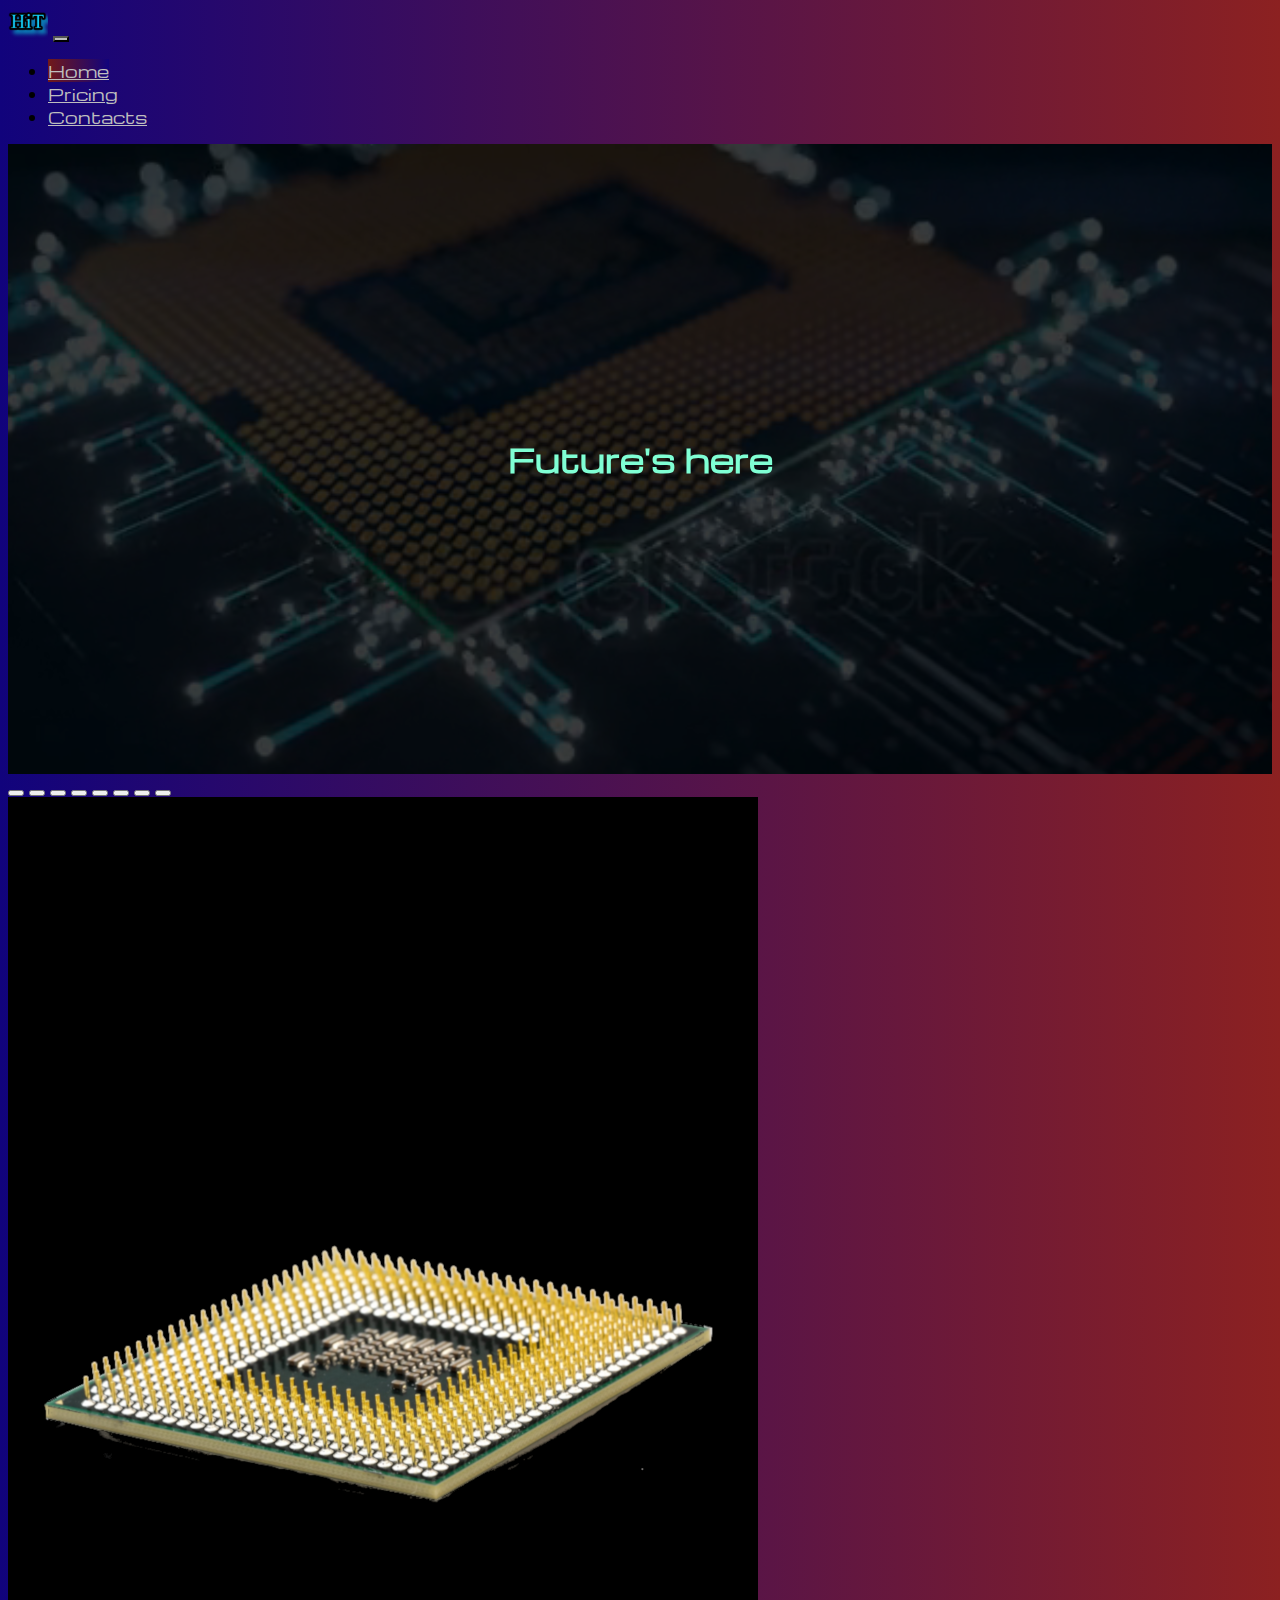
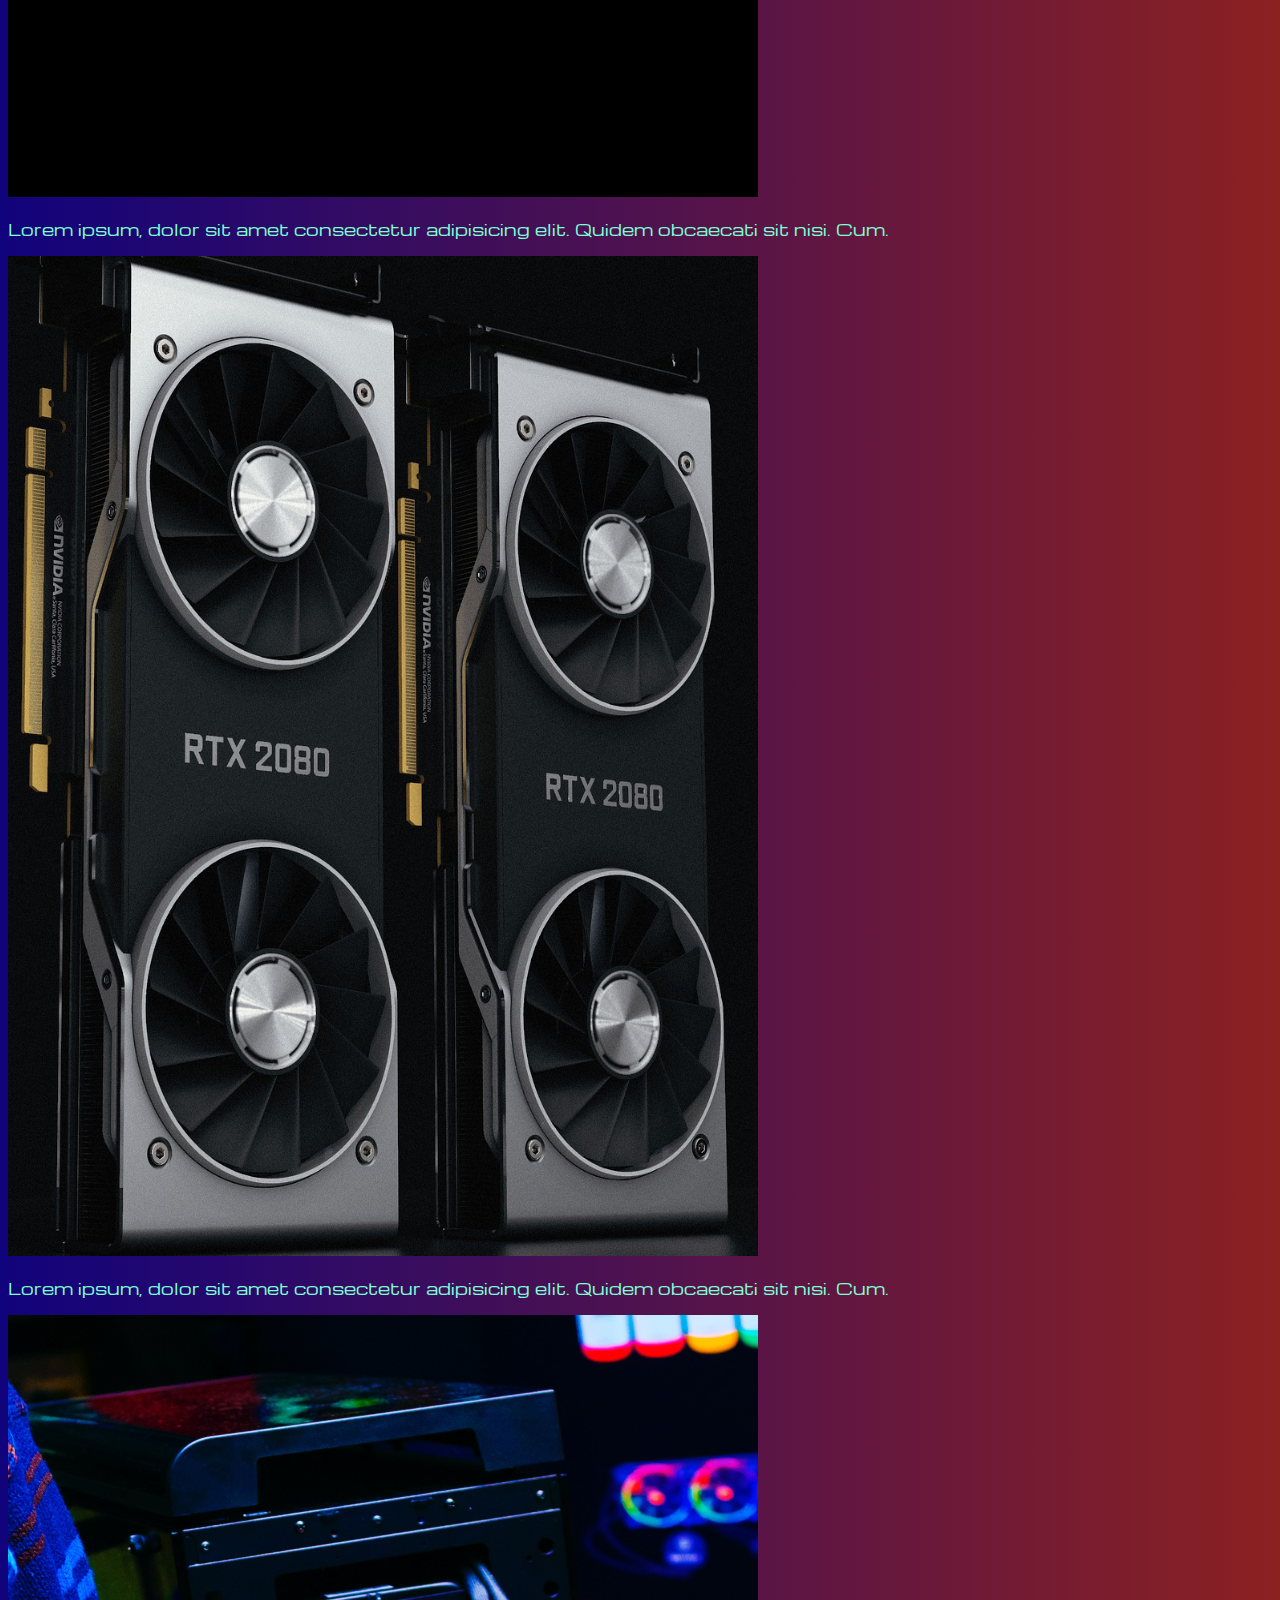
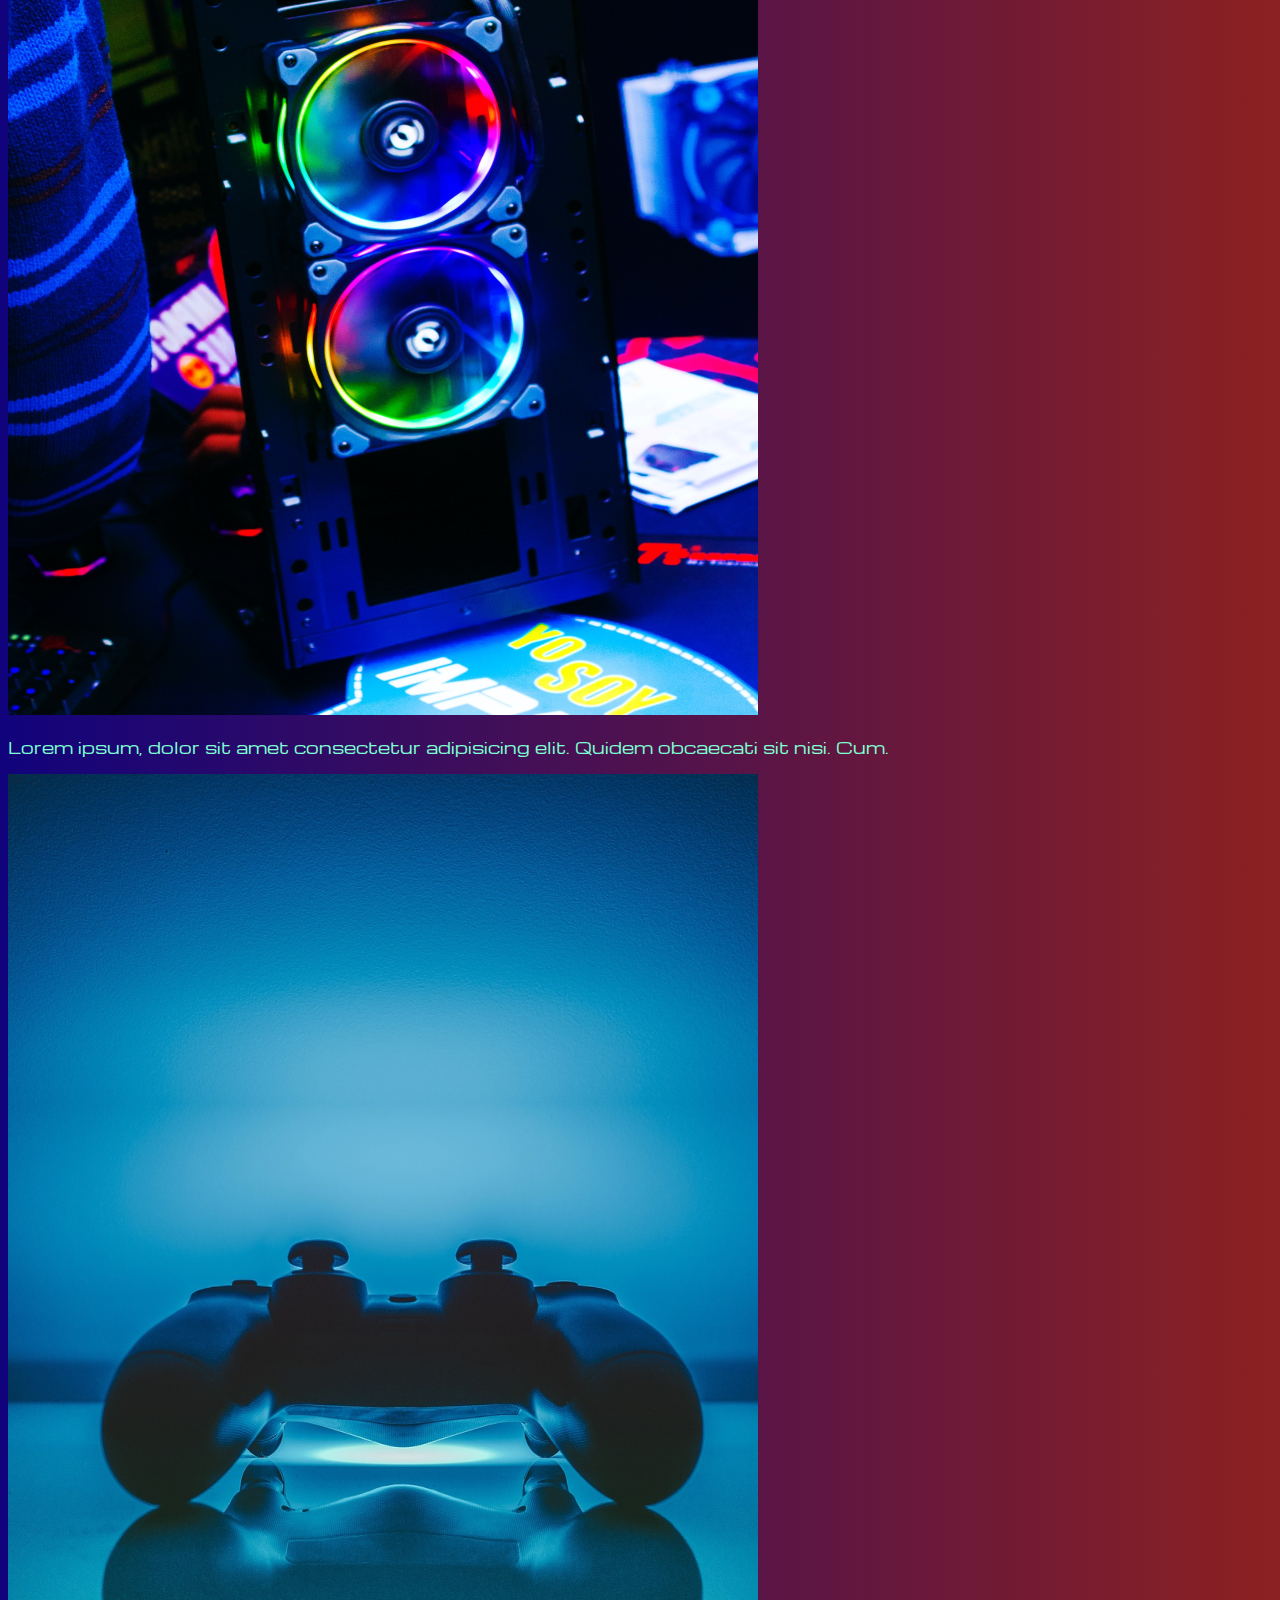
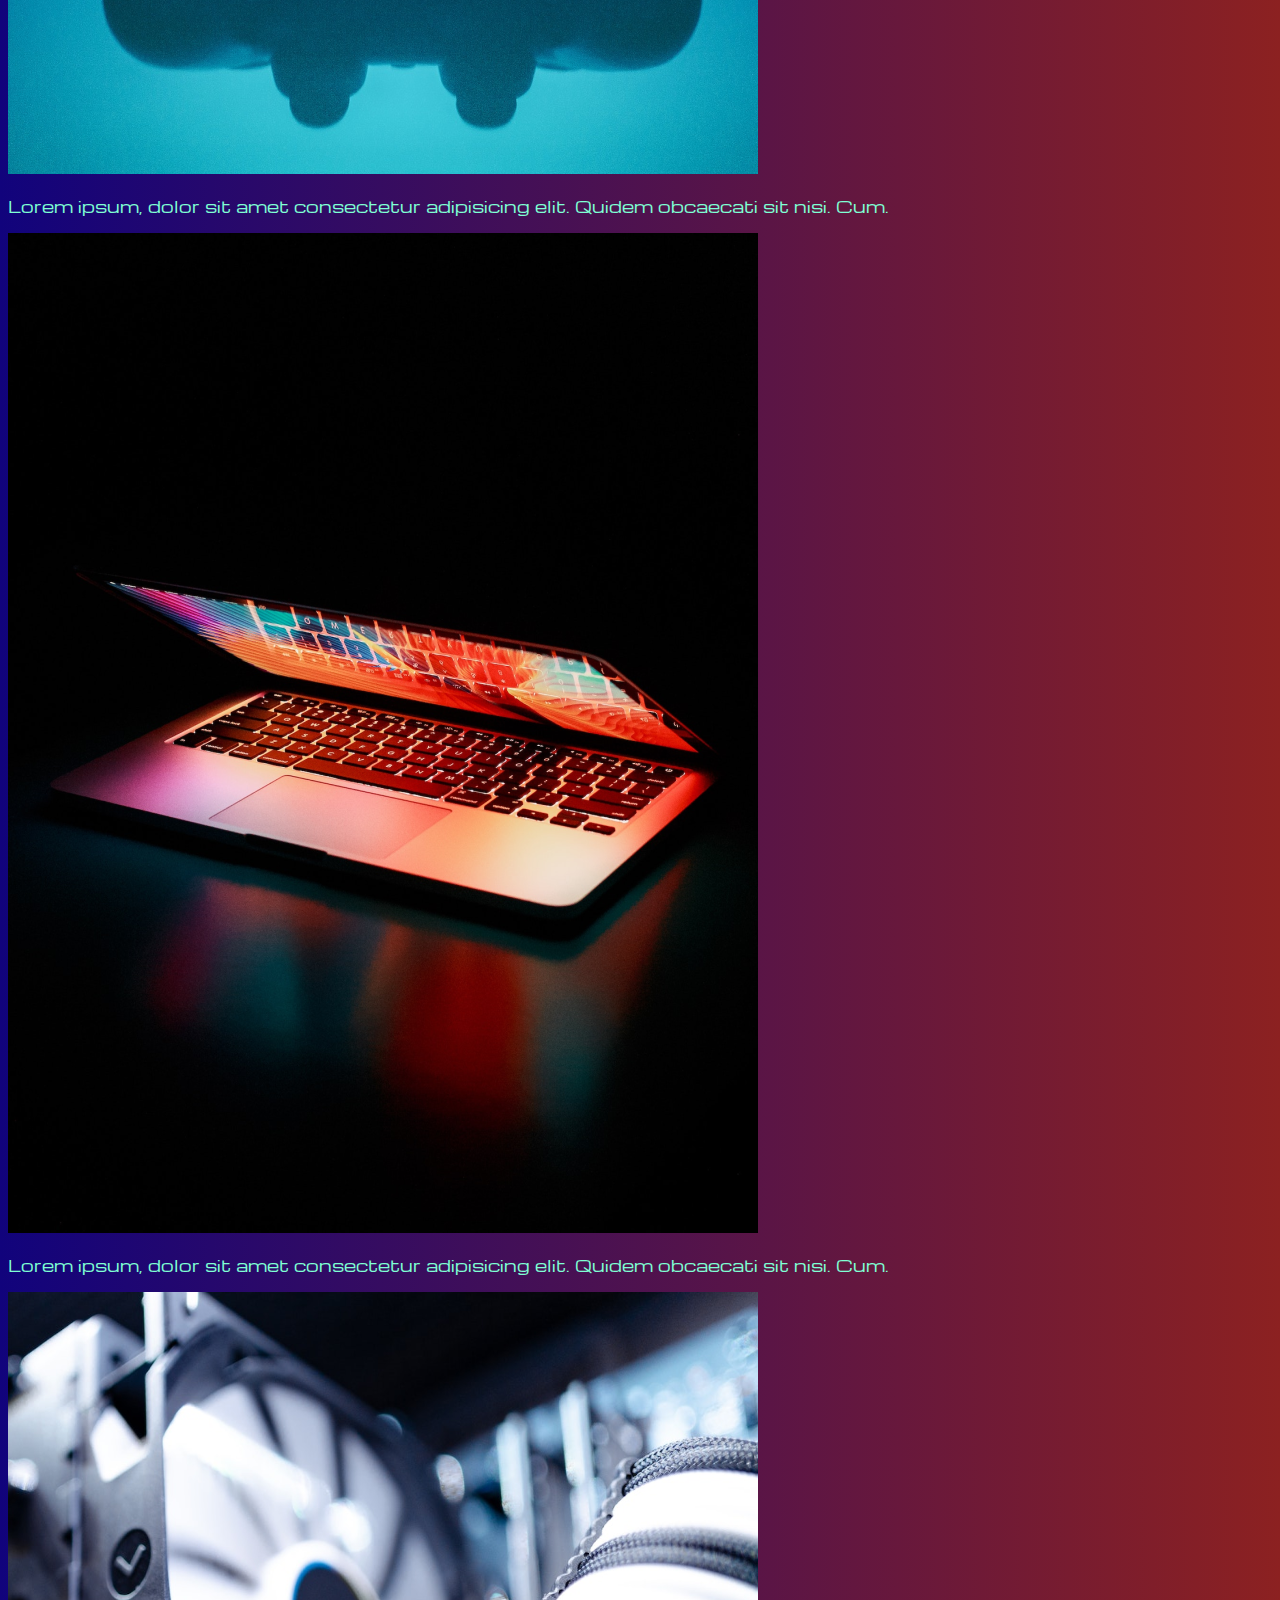
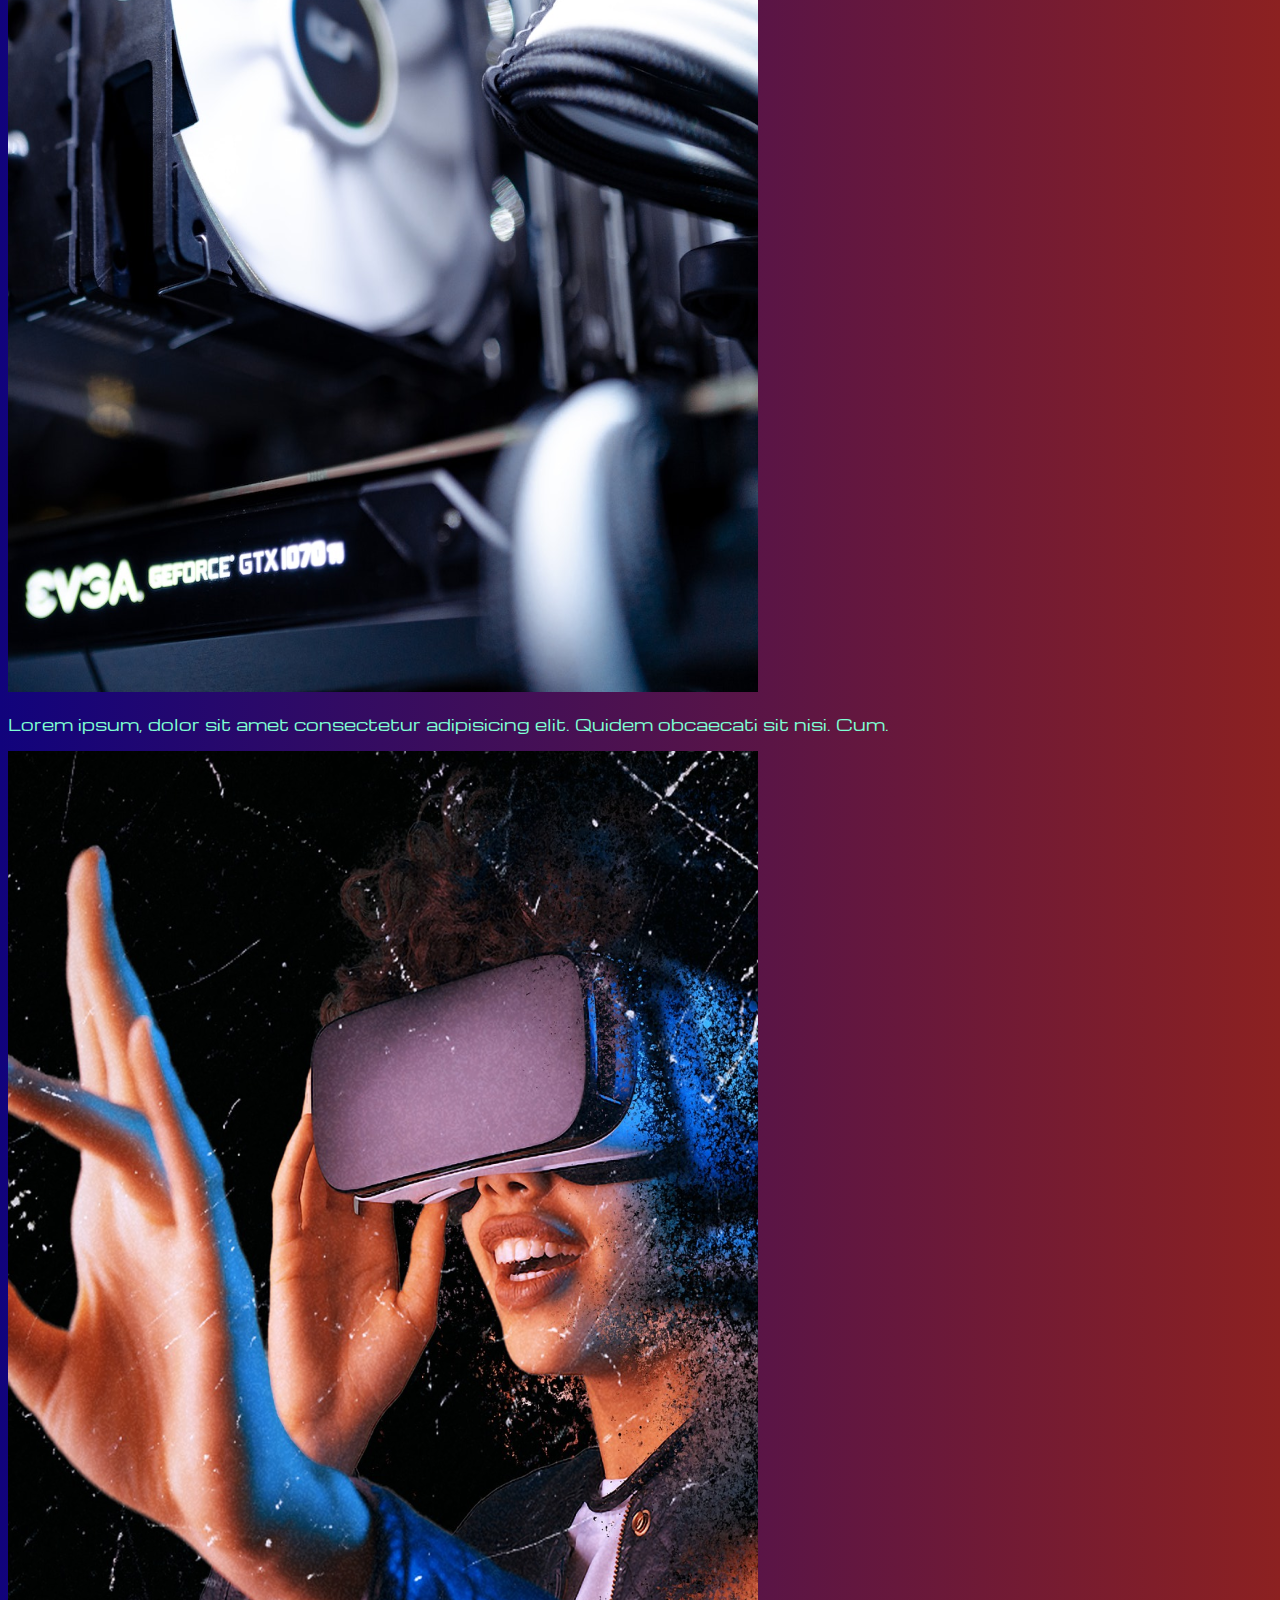
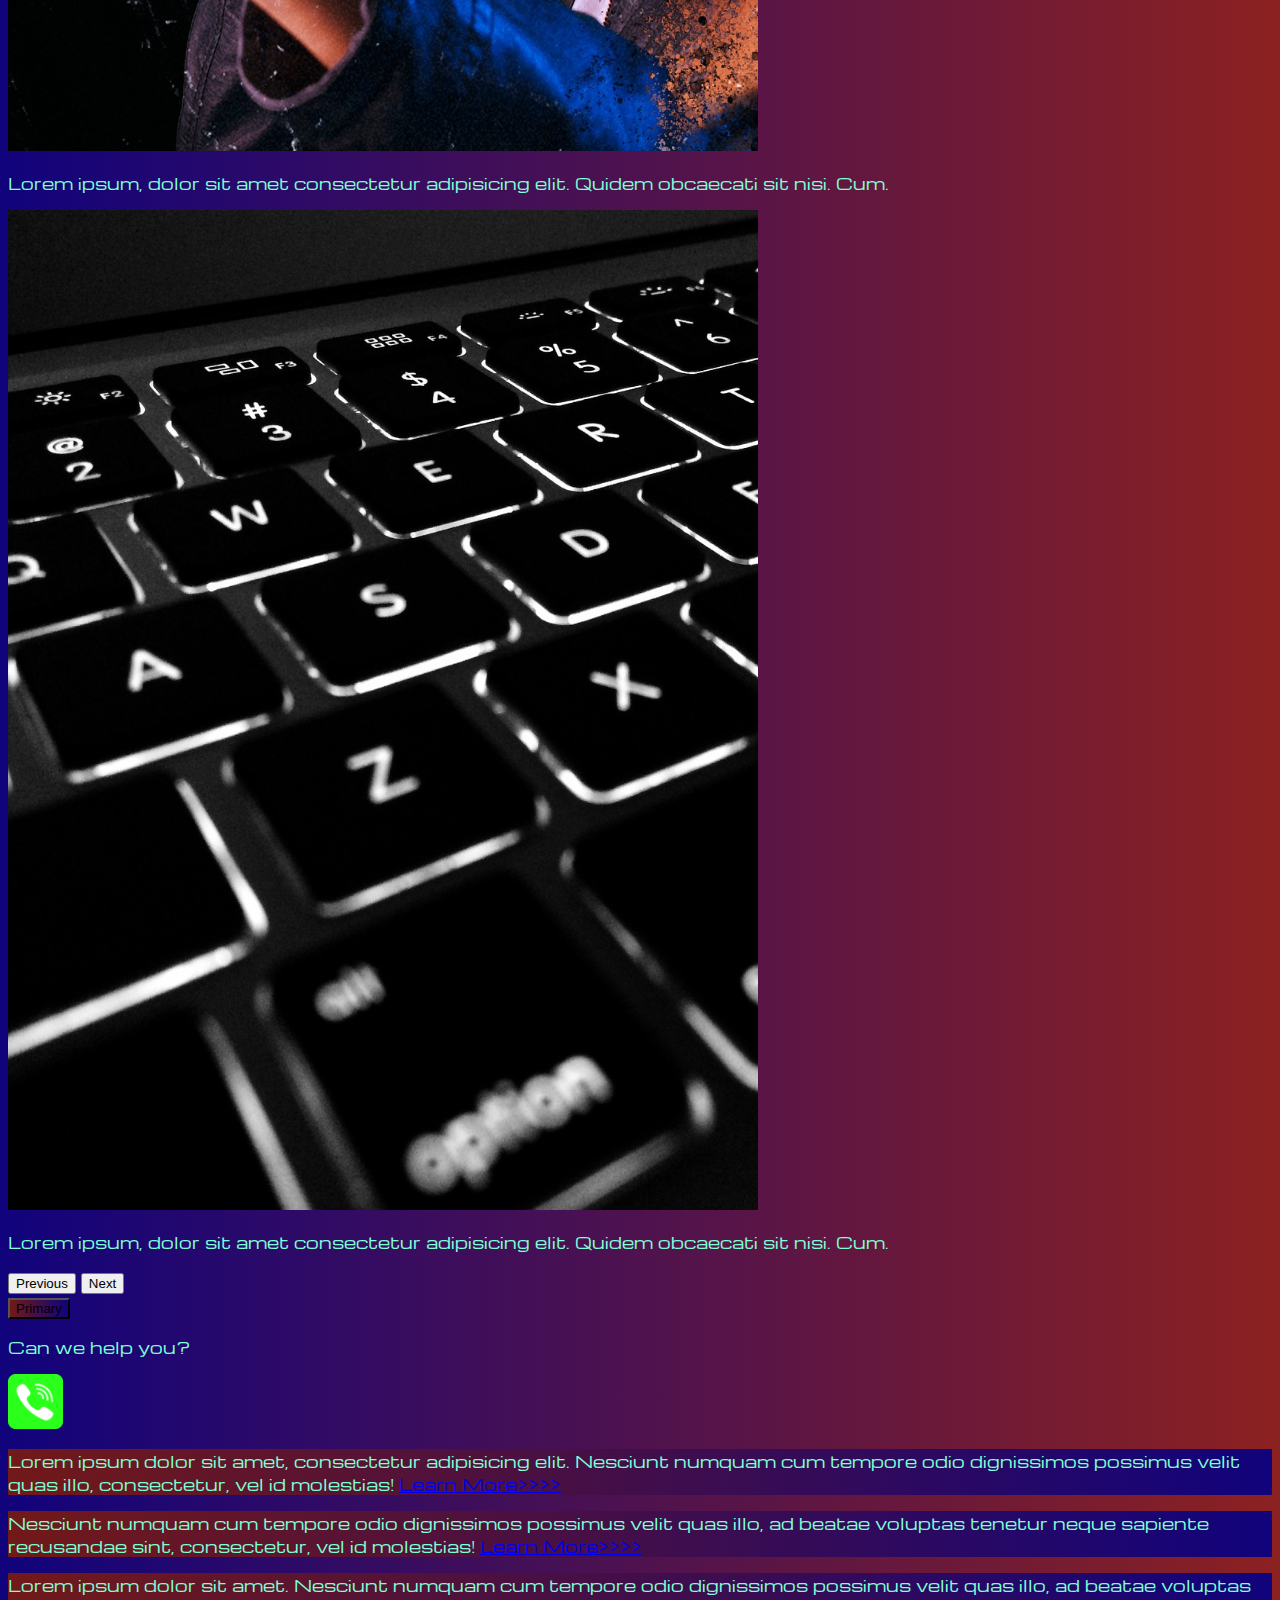
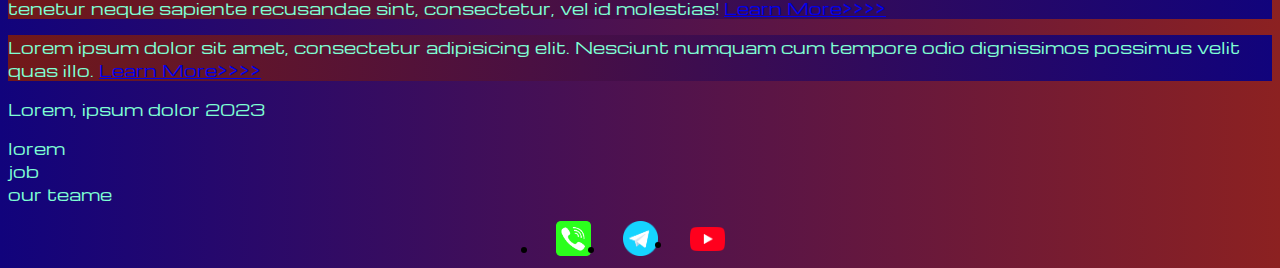
<file: index.html>
<!DOCTYPE html>
<html lang="en">

<head>
    <html charset="UTF-8">
    <meta name="viewport" content="width=device-width, initial-scale=1.0">
    <link href="https://cdn.jsdelivr.net/npm/bootstrap@5.3.2/dist/css/bootstrap.min.css" rel="stylesheet"
        integrity="sha384-T3c6CoIi6uLrA9TneNEoa7RxnatzjcDSCmG1MXxSR1GAsXEV/Dwwykc2MPK8M2HN" crossorigin="anonymous">
    <link rel="stylesheet" href="sours/styles/mycss.css">
    <link rel="stylesheet" href="sours/styles/bgvideo.css">
    <link rel="apple-touch-icon" sizes="180x180" href="sours/files/favicon_io/apple-touch-icon.png">
    <link rel="icon" type="image/png" sizes="32x32" href="sours/files/favicon_io/favicon-32x32.png">
    <link rel="icon" type="image/png" sizes="16x16" href="sours/files/favicon_io/favicon-16x16.png">
    <link rel="manifest" href="sours/files/favicon_io/site.webmanifest">
    <title>Hit</title>
</head>

<body>
    <header>
        <nav class="navbar navbar-expand-lg bg-dark">
            <div class="container-fluid">
                <a class="navbar-brand" href="/"><img src="sours/files/logo.png" alt="Картнка"></a>
                <button class="navbar-toggler" type="button" data-bs-toggle="collapse" data-bs-target="#navbarNav"
                    aria-controls="navbarNav" aria-expanded="false" aria-label="Toggle navigation">
                    <span class="navbar-toggler-icon"></span>
                </button>
                <div class="collapse navbar-collapse" id="navbarNav">
                    <ul class="navbar-nav">
                        <li class="nav-item">
                            <a class="nav-link active" aria-current="page" href="/">Home</a>
                        </li>
                        <li class="nav-item">
                            <a class="nav-link" href="pricing.html">Pricing</a>
                        </li>
                        <li class="nav-item">
                            <a class="nav-link" href="contacts.html">Contacts</a>
                        </li>
                    </ul>
                </div>
            </div>
        </nav>
    </header>
    <section>
        <div class="bgvideo">
            <video  src="sours/files/computer-processor.webm" type="video/mp4" autoplay muted loop></video>
            <div class="effect"> </div>
                <div class="video-text">
                    <h1>Future's here</h1>
                </div>
        </div>


        <div class="container-fluid mt-1">
            <div class="row">
                <div class="col-lg-1">

                </div>
                <div class="col-lg-8 col-md-12">
                    <div class="row pt-4">
                        <div id="carouselExampleIndicators" class="carousel slide" data-bs-ride="true">
                            <div class="carousel-indicators">
                                <button type="button" data-bs-target="#carouselExampleIndicators" data-bs-slide-to="0"
                                    class="active" aria-current="true" aria-label="Slide 1"></button>
                                <button type="button" data-bs-target="#carouselExampleIndicators" data-bs-slide-to="1"
                                    aria-label="Slide 2"></button>
                                <button type="button" data-bs-target="#carouselExampleIndicators" data-bs-slide-to="2"
                                    aria-label="Slide 3"></button>
                                <button type="button" data-bs-target="#carouselExampleIndicators" data-bs-slide-to="3"
                                    aria-label="Slide 4"></button>
                                <button type="button" data-bs-target="#carouselExampleIndicators" data-bs-slide-to="4"
                                    aria-label="Slide 5"></button>
                                <button type="button" data-bs-target="#carouselExampleIndicators" data-bs-slide-to="5"
                                    aria-label="Slide 6"></button>
                                <button type="button" data-bs-target="#carouselExampleIndicators" data-bs-slide-to="6"
                                    aria-label="Slide 7"></button>
                                <button type="button" data-bs-target="#carouselExampleIndicators" data-bs-slide-to="7"
                                    aria-label="Slide 8"></button>
                            </div>
                            <div class="carousel-inner">
                                <div class="carousel-item active">
                                    <div class="d-block w-100">
                                        <div class="row">
                                            <div class="col-lg-6 col-md-6">
                                                <img src="sours/images/cpu.png" class="w-100" alt="...">
                                            </div>
                                            <div class="col-lg-6 col-md-6 slide-text ">
                                                <p>Lorem ipsum, dolor sit amet consectetur adipisicing elit. Quidem
                                                    obcaecati sit nisi. Cum.</p>
                                            </div>
                                        </div>
                                    </div>
                                </div>
                                <div class="carousel-item">
                                    <div class="d-block w-100">
                                        <div class="row">
                                            <div class="col-lg-6 col-md-6">
                                                <img src="sours/images/gpu.png" class="w-100" alt="...">
                                            </div>
                                            <div class="col-lg-6 col-md-6 slide-text">
                                                <p>Lorem ipsum, dolor sit amet consectetur adipisicing elit. Quidem
                                                    obcaecati sit nisi. Cum.</p>
                                            </div>
                                        </div>
                                    </div>
                                </div>
                                <div class="carousel-item">
                                    <div class="row">
                                        <div class="col-lg-6 col-md-6">
                                            <img src="sours/images/gaming pc.png" class="w-100" alt="...">
                                        </div>
                                        <div class="col-lg-6 col-md-6 slide-text">
                                            <div class="d-block w-100">
                                                <p>Lorem ipsum, dolor sit amet consectetur adipisicing elit. Quidem
                                                    obcaecati sit nisi. Cum.</p>
                                            </div>
                                        </div>
                                    </div>
                                    </divclass="col-lg-6>
                                </div>
                                <div class="carousel-item">
                                    <div class="row">
                                        <div class="col-lg-6 col-md-6">
                                            <img src="sours/images/controller.png" class="w-100" alt="...">
                                        </div>
                                        <div class="col-lg-6 col-md-6 slide-text">
                                            <div class="d-block w-100">
                                                <p>Lorem ipsum, dolor sit amet consectetur adipisicing elit. Quidem
                                                    obcaecati sit nisi. Cum.</p>
                                            </div>
                                        </div>
                                    </div>
                                </div>
                                <div class="carousel-item">
                                    <div class="d-block w-100">
                                        <div class="row">
                                            <div class="col-lg-6 col-md-6">
                                                <img src="sours/images/laptop.png" class="w-100" alt="...">
                                            </div>
                                            <div class="col-lg-6 col-md-6 slide-text">
                                                <p>Lorem ipsum, dolor sit amet consectetur adipisicing elit. Quidem
                                                    obcaecati sit nisi. Cum.</p>
                                            </div>
                                        </div>
                                    </div>
                                </div>
                                <div class="carousel-item">
                                    <div class="d-block w-100">
                                        <div class="row">
                                            <div class="col-lg-6 col-md-6">
                                                <img src="sours/images/other.png" class="w-100" alt="...">
                                            </div>
                                            <div class="col-lg-6 col-md-6 slide-text">
                                                <p>Lorem ipsum, dolor sit amet consectetur adipisicing elit. Quidem
                                                    obcaecati sit nisi. Cum.</p>
                                            </div>
                                        </div>
                                    </div>
                                </div>
                                <div class="carousel-item">
                                    <div class="d-block w-100">
                                        <div class="row">
                                            <div class="col-lg-6 col-md-6">
                                                <img src="sours/images/vr.png" class="w-100" alt="...">
                                            </div>
                                            <div class="col-lg-6 col-md-6 slide-text">
                                                <p>Lorem ipsum, dolor sit amet consectetur adipisicing elit. Quidem
                                                    obcaecati sit nisi. Cum.</p>
                                            </div>
                                        </div>
                                    </div>
                                </div>
                                <div class="carousel-item">
                                    <div class="d-block w-100">
                                        <div class="row">
                                            <div class="col-lg-6 col-md-6">
                                                <img src="sours/images/acc.png" class="w-100" alt="...">
                                            </div>
                                            <div class="col-lg-6 col-md-6 slide-text">
                                                <p>Lorem ipsum, dolor sit amet consectetur adipisicing elit. Quidem
                                                    obcaecati sit nisi. Cum.</p>
                                            </div>
                                        </div>
                                    </div>
                                </div>

                                <button class="carousel-control-prev" type="button"
                                    data-bs-target="#carouselExampleIndicators" data-bs-slide="prev">
                                    <span class="carousel-control-prev-icon" aria-hidden="true"></span>
                                    <span class="visually-hidden">Previous</span>
                                </button>
                                <button class="carousel-control-next" type="button"
                                    data-bs-target="#carouselExampleIndicators" data-bs-slide="next">
                                    <span class="carousel-control-next-icon" aria-hidden="true"></span>
                                    <span class="visually-hidden">Next</span>
                                </button>
                            </div>
                        </div>

                        <div class="col-lg-12 col-md-12 text-center mt-5">
                            <button type="button" class="btn btn-outline-primary btn-lg my-4">Primary</button>
                        </div>
                        <div class="col-lg-12 col-md-12 text-center mt-4">
                            <p>Can we help you?</p>
                        </div>
                        <div class="col-lg-12 col-md-12 text-center">
                            <img class="call-anim" style="width: 55px;" src="sours/images/phone.png" alt="...">
                        </div>
                    </div>
                </div>
                <div class="col-lg-3 col-md-12">
                    <div class="row px-2">
                        <div class="col-lg-12 sidebar my-4">
                            <p>Lorem ipsum dolor sit amet, consectetur adipisicing elit. Nesciunt numquam cum
                                tempore
                                odio dignissimos
                                possimus velit quas illo, consectetur, vel id
                                molestias! <a href="#">Learn More>>>></a> </p>
                        </div>
                        <div class="col-lg-12 sidebar my-4">
                            <p>Nesciunt numquam cum tempore odio dignissimos
                                possimus velit quas illo, ad beatae voluptas tenetur neque sapiente recusandae sint,
                                consectetur, vel id
                                molestias! <a href="#">Learn More>>>></a> </p>
                        </div>
                        <div class="col-lg-12 sidebar my-4">
                            <p>Lorem ipsum dolor sit amet. Nesciunt numquam cum tempore odio dignissimos
                                possimus velit quas illo, ad beatae voluptas tenetur neque sapiente recusandae sint,
                                consectetur, vel id
                                molestias! <a href="#">Learn More>>>></a> </p>
                        </div>
                        <div class="col-lg-12 sidebar my-4">
                            <p>Lorem ipsum dolor sit amet, consectetur adipisicing elit. Nesciunt numquam cum
                                tempore
                                odio dignissimos
                                possimus velit quas illo. <a href="#">Learn More>>>></a></p>
                        </div>
                    </div>
                </div>
            </div>
        </div>
    </section>

    <footer class="bg-dark mt-4">
        <div class="container-fluid">
            <div class="row">
                <div class="col-lg-4 col-md-12 footer-text text-center">
                    <p>Lorem, ipsum dolor 2023</p>
                </div>
                <div class="col-lg-4 col-md-12 footer-text text-center">
                    <p>lorem <br> job <br> our teame</p>
                </div>
                <footer class="col-lg-4 col-md-12 media-links">
                    <li class="footer-item">
                        <a href="https://www.whatsapp.com/?lang=ru_RU" target="_blank">
                            <img style="width: 35px; margin-inline: 1em;" src="sours/images/phone.png" alt="...">
                        </a>
                    </li>
                    <li class="footer-item">
                        <a href="https://web.telegram.org/" target="_blank">
                            <img style="width: 35px; margin-inline: 1em;" src="sours/images/tg.png" alt="...">
                        </a>
                    </li>
                    <li class="footer-item">
                        <a href="https://youtube.com/" target="_blank">
                            <img style="width: 35px; margin-inline: 1em;" src="sours/images/yt.png" alt="...">
                        </a>
                    </li>

            </div>
        </div>
        </div>
    </footer>




    <script src="https://cdn.jsdelivr.net/npm/bootstrap@5.3.2/dist/js/bootstrap.bundle.min.js"
        integrity="sha384-C6RzsynM9kWDrMNeT87bh95OGNyZPhcTNXj1NW7RuBCsyN/o0jlpcV8Qyq46cDfL"
        crossorigin="anonymous"></script>
    </div>

    </div>
</file>
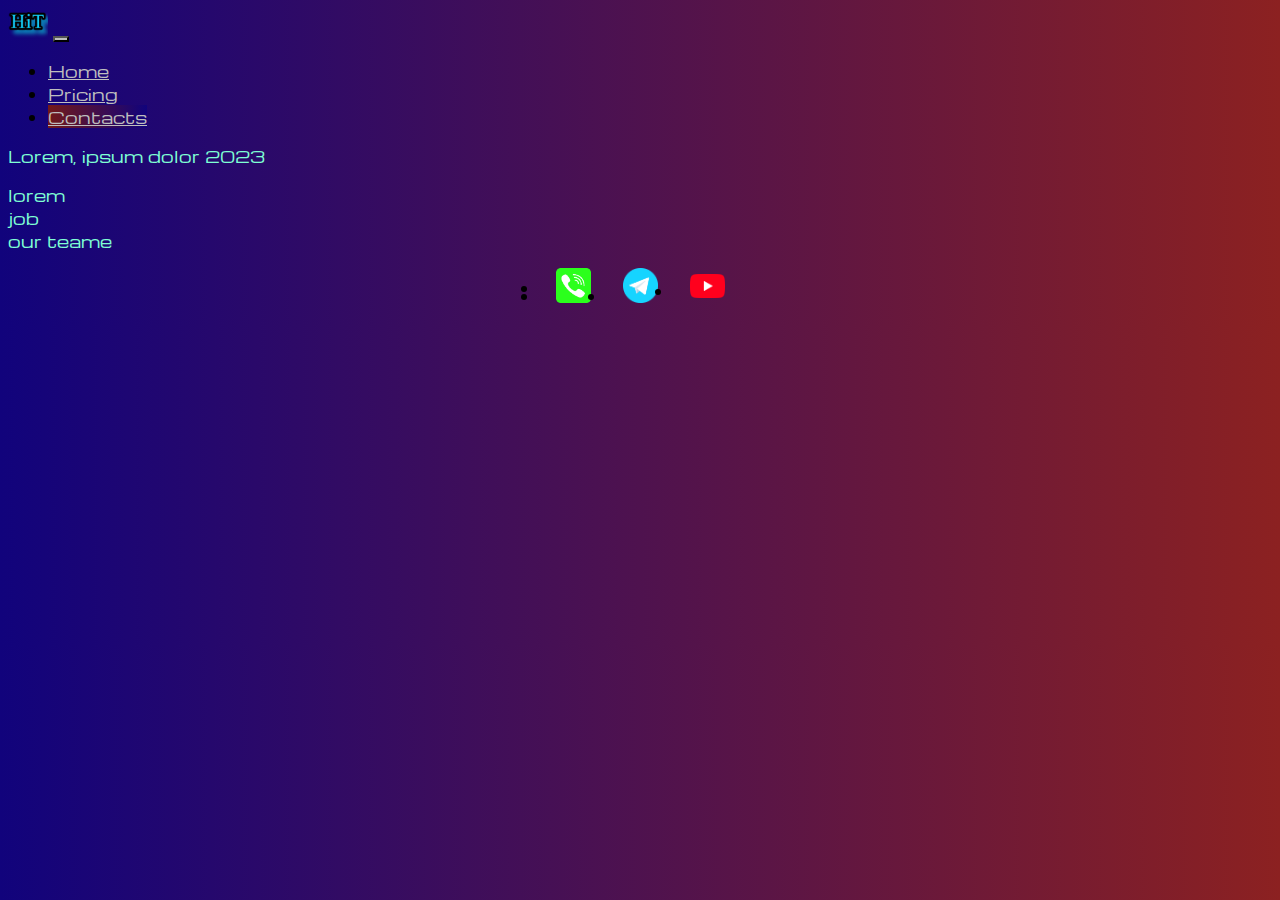
<file: contacts.html>
<!DOCTYPE html>
<html lang="en">

<head>
  <html charset="UTF-8">
  <meta name="viewport" content="width=device-width, initial-scale=1.0">
  <link href="https://cdn.jsdelivr.net/npm/bootstrap@5.3.2/dist/css/bootstrap.min.css" rel="stylesheet"
    integrity="sha384-T3c6CoIi6uLrA9TneNEoa7RxnatzjcDSCmG1MXxSR1GAsXEV/Dwwykc2MPK8M2HN" crossorigin="anonymous">
  <link rel="stylesheet" href="sours/styles/mycss.css">
  <link rel="apple-touch-icon" sizes="180x180" href="sours/files/favicon_io/apple-touch-icon.png">
  <link rel="icon" type="image/png" sizes="32x32" href="sours/files/favicon_io/favicon-32x32.png">
  <link rel="icon" type="image/png" sizes="16x16" href="sours/files/favicon_io/favicon-16x16.png">
  <link rel="manifest" href="sours/files/favicon_io/site.webmanifest">
  <title>Hit</title>
</head>

<body>
  <header>
    <nav class="navbar navbar-expand-lg bg-dark">
      <div class="container-fluid">
        <a class="navbar-brand" href="/"><img src="sours/files/logo.png" alt="Картнка"></a>
        </a>
        <button class="navbar-toggler" type="button" data-bs-toggle="collapse" data-bs-target="#navbarNav"
          aria-controls="navbarNav" aria-expanded="false" aria-label="Toggle navigation">
          <span class="navbar-toggler-icon"></span>
        </button>
        <div class="collapse navbar-collapse" id="navbarNav">
          <ul class="navbar-nav">
            <li class="nav-item">
              <a class="nav-link" href="/">Home</a>
            </li>
            <li class="nav-item">
              <a class="nav-link" href="pricing.html">Pricing</a>
            </li>
            <li class="nav-item">
              <a class="nav-link active" href="contacts.html">Contacts</a>
            </li>
          </ul>
        </div>
      </div>
    </nav>
  </header>

  <section>
    <div class="container-fluid mt-4">
      <div class="row">
        <div class="col-lg-1">

        </div>
        <div class="col-lg-8 col-md-12 mb-4">

        </div>
        <div class="col-lg-3 col-md-12">

        </div>
      </div>
    </div>
  </section>

  <footer class="bg-dark mt-4">
    <div class="container-fluid">
      <div class="row">
        <div class="col-lg-4 col-md-12 footer-text text-center">
          <p>Lorem, ipsum dolor 2023</p>
        </div>
        <div class="col-lg-4 col-md-12 footer-text text-center">
          <p>lorem <br> job <br> our teame</p>
        </div>
        <footer class="col-lg-4 col-md-12 media-links">
          <li class="footer-item">
            <li href="https://www.whatsapp.com/?lang=ru_RU" target="_blank">
              <img style="width: 35px; margin-inline: 1em;" src="sours/images/phone.png" alt="...">
            </a>
          </li>
          <li class="footer-item">
            <a href="https://web.telegram.org/" target="_blank">
              <img style="width: 35px; margin-inline: 1em;" src="sours/images/tg.png" alt="...">
            </a>
          </a>
          <li class="footer-item">
            <a href="https://youtube.com/" target="_blank">
              <img style="width: 35px; margin-inline: 1em;" src="sours/images/yt.png" alt="...">
            </img>
          </a>

        </div>
      </div>
    </div>
  </footer>









  <script src="https://cdn.jsdelivr.net/npm/bootstrap@5.3.2/dist/js/bootstrap.bundle.min.js"
    integrity="sha384-C6RzsynM9kWDrMNeT87bh95OGNyZPhcTNXj1NW7RuBCsyN/o0jlpcV8Qyq46cDfL"
    crossorigin="anonymous"></script>
</p>

</div>
</file>
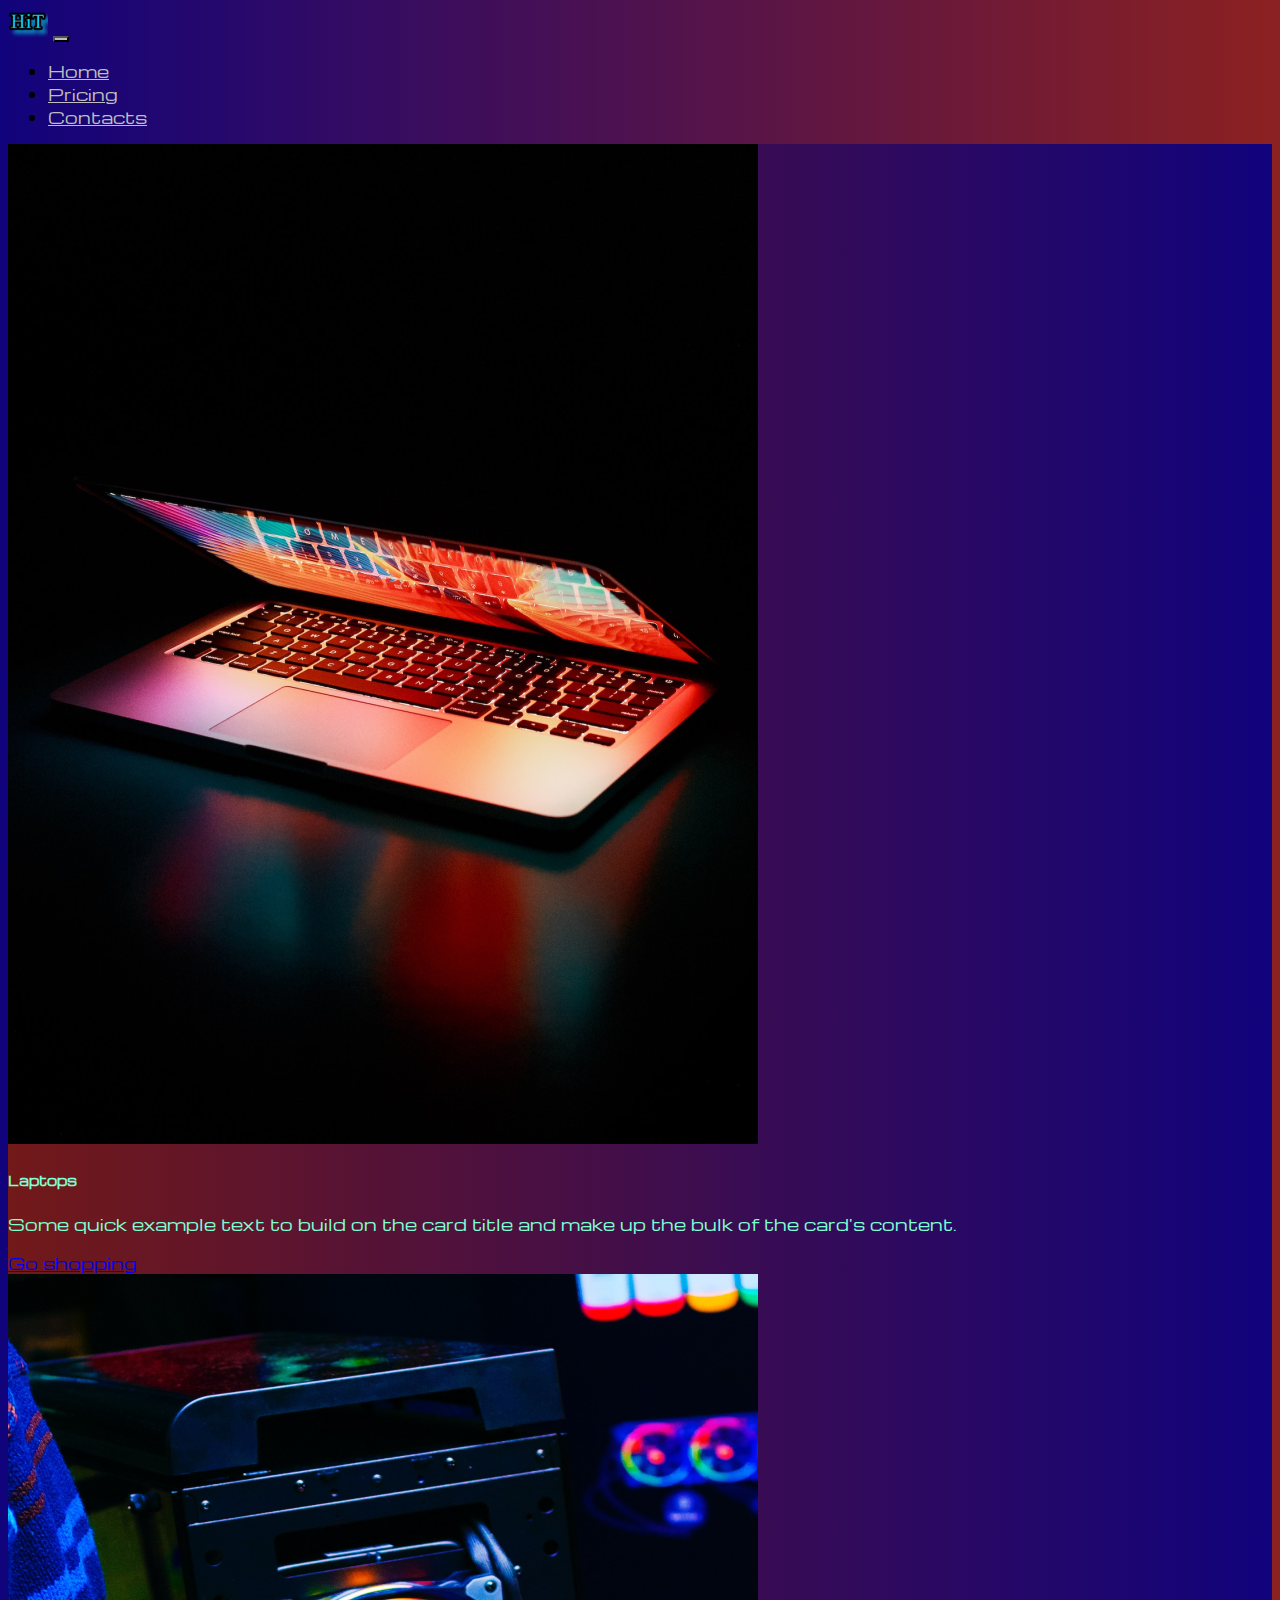
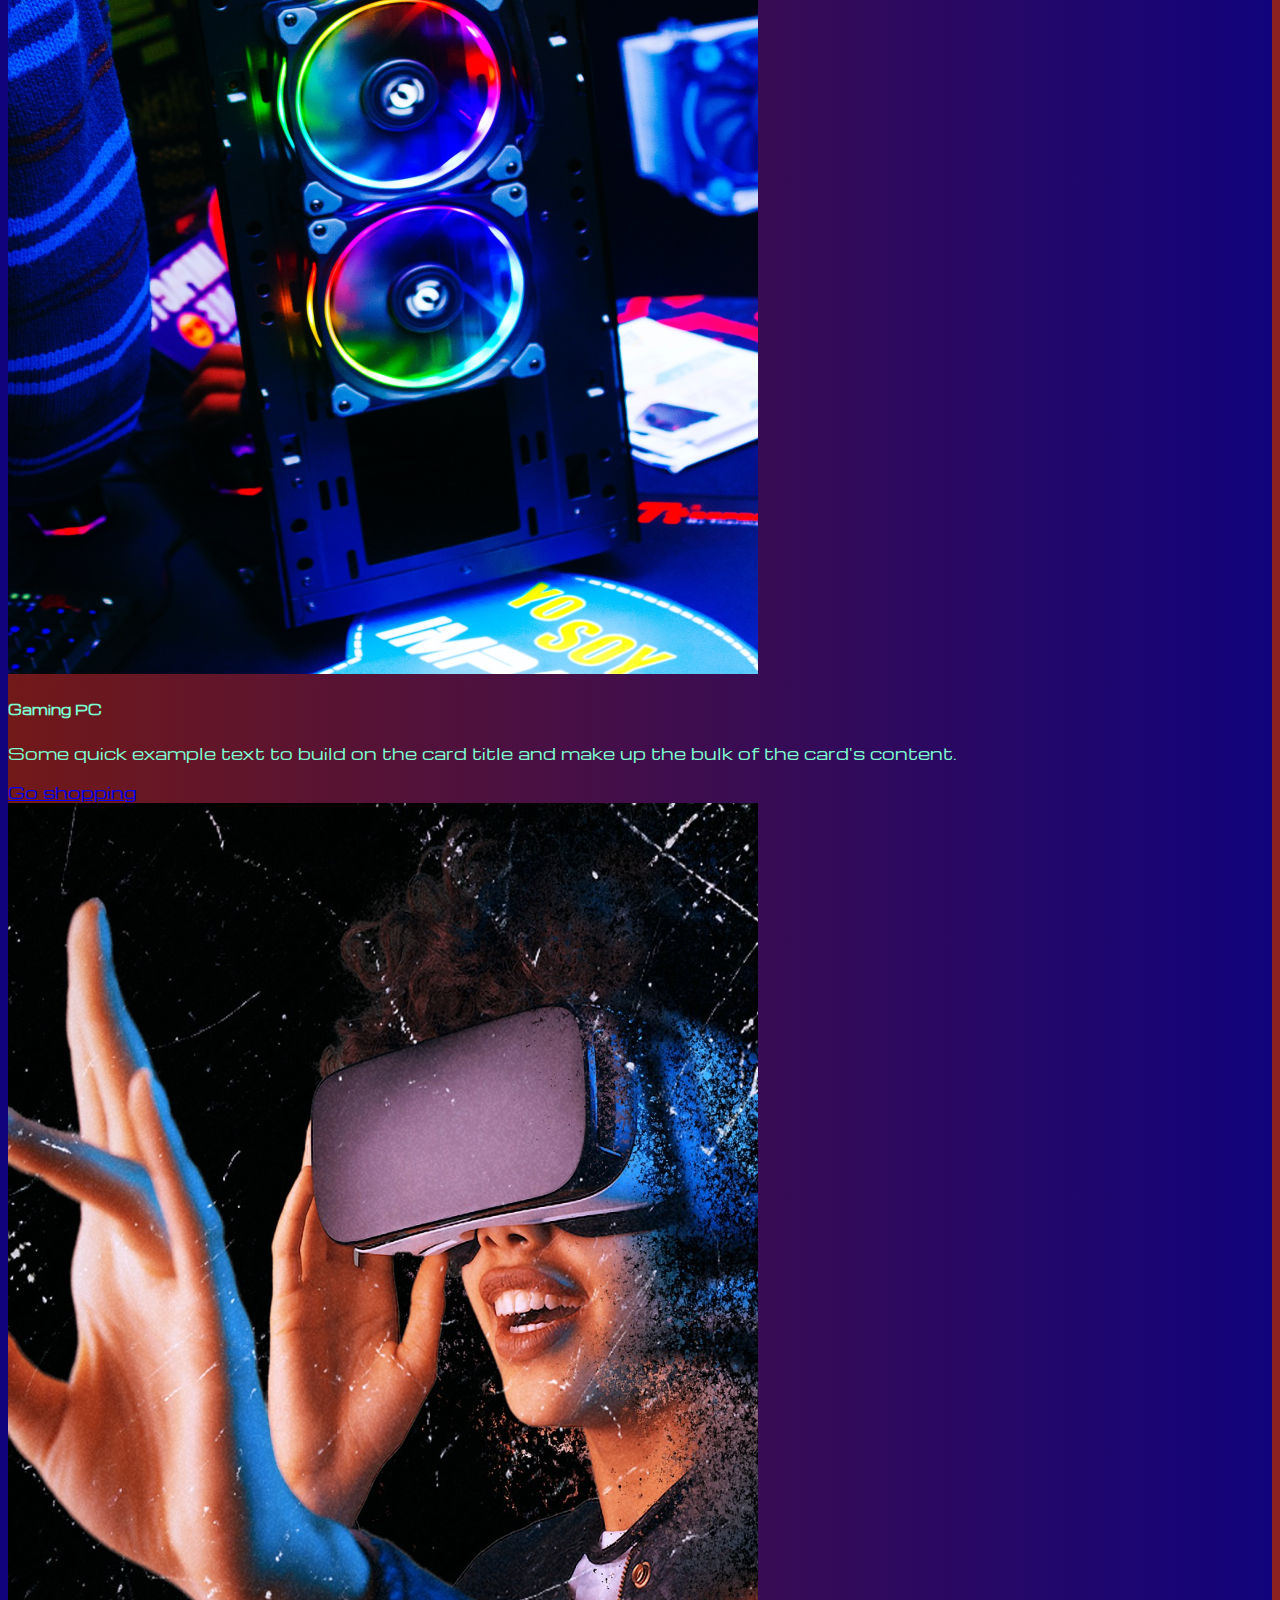
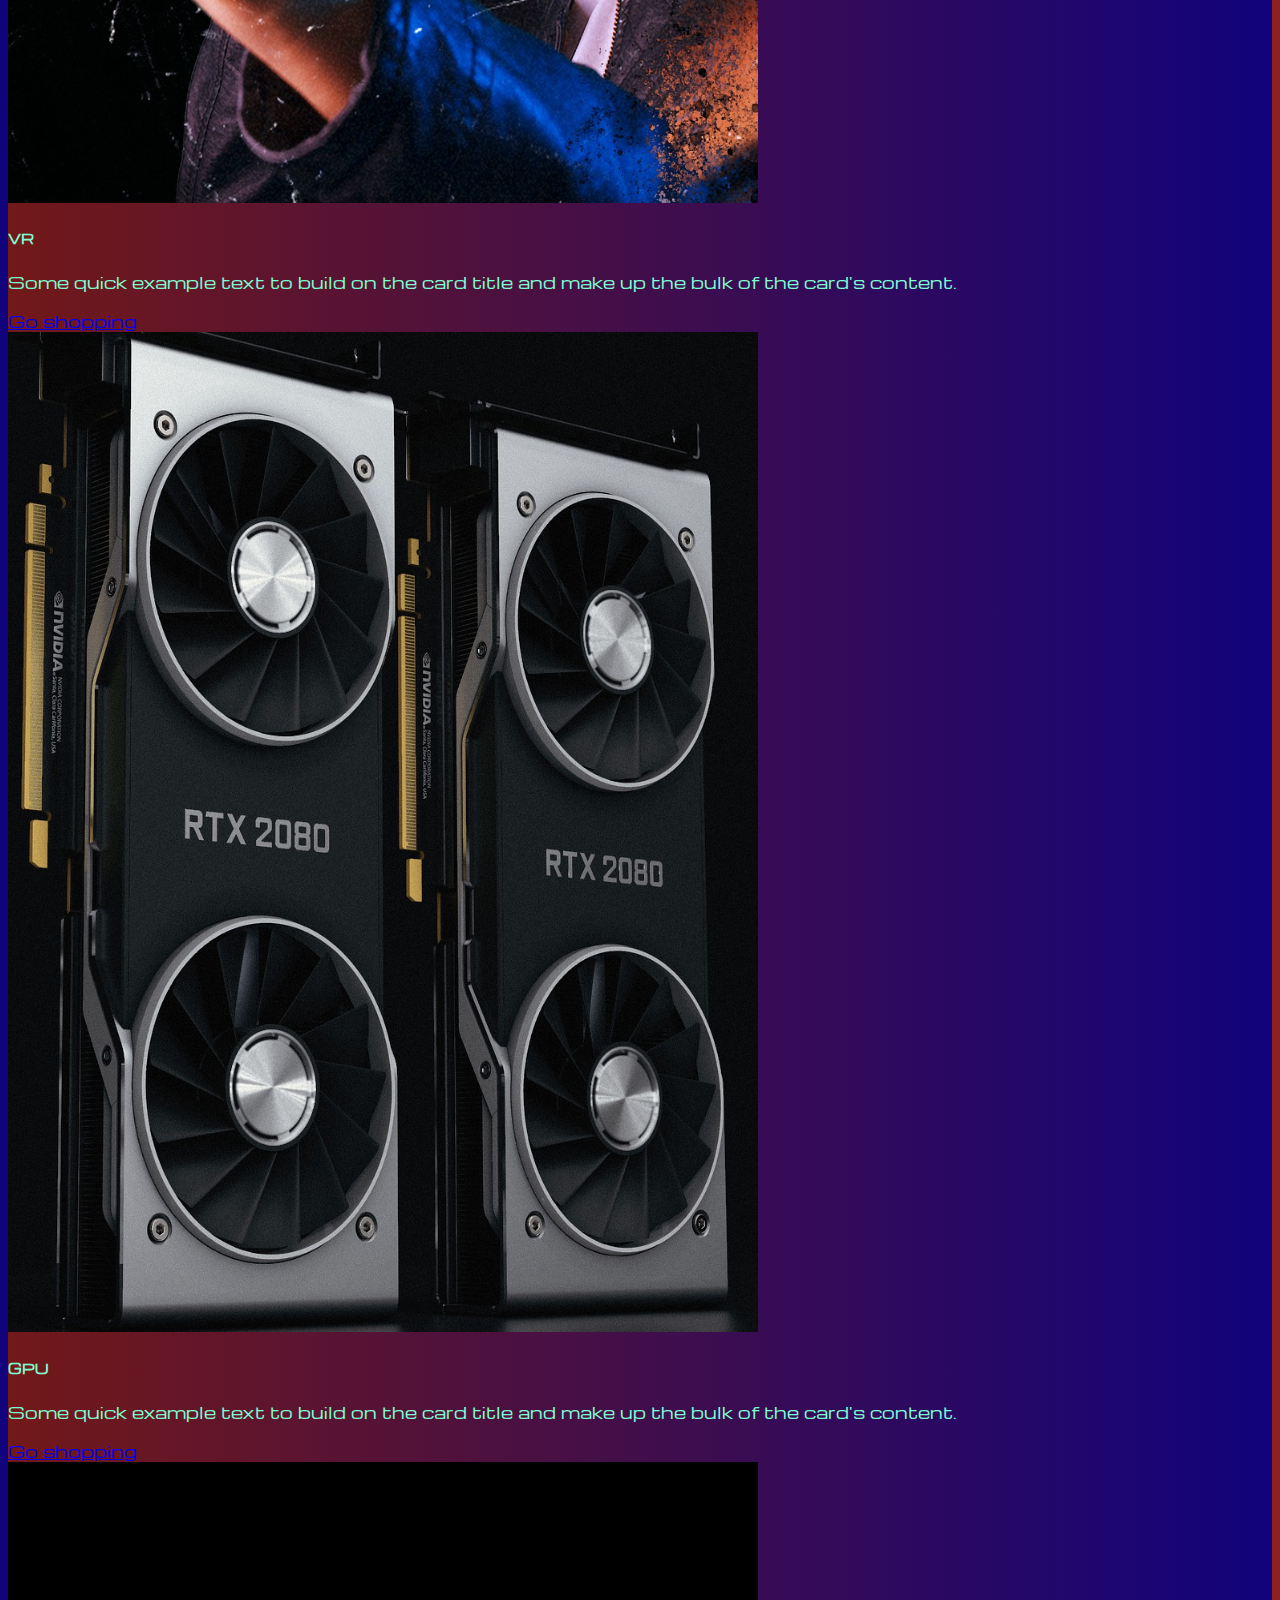
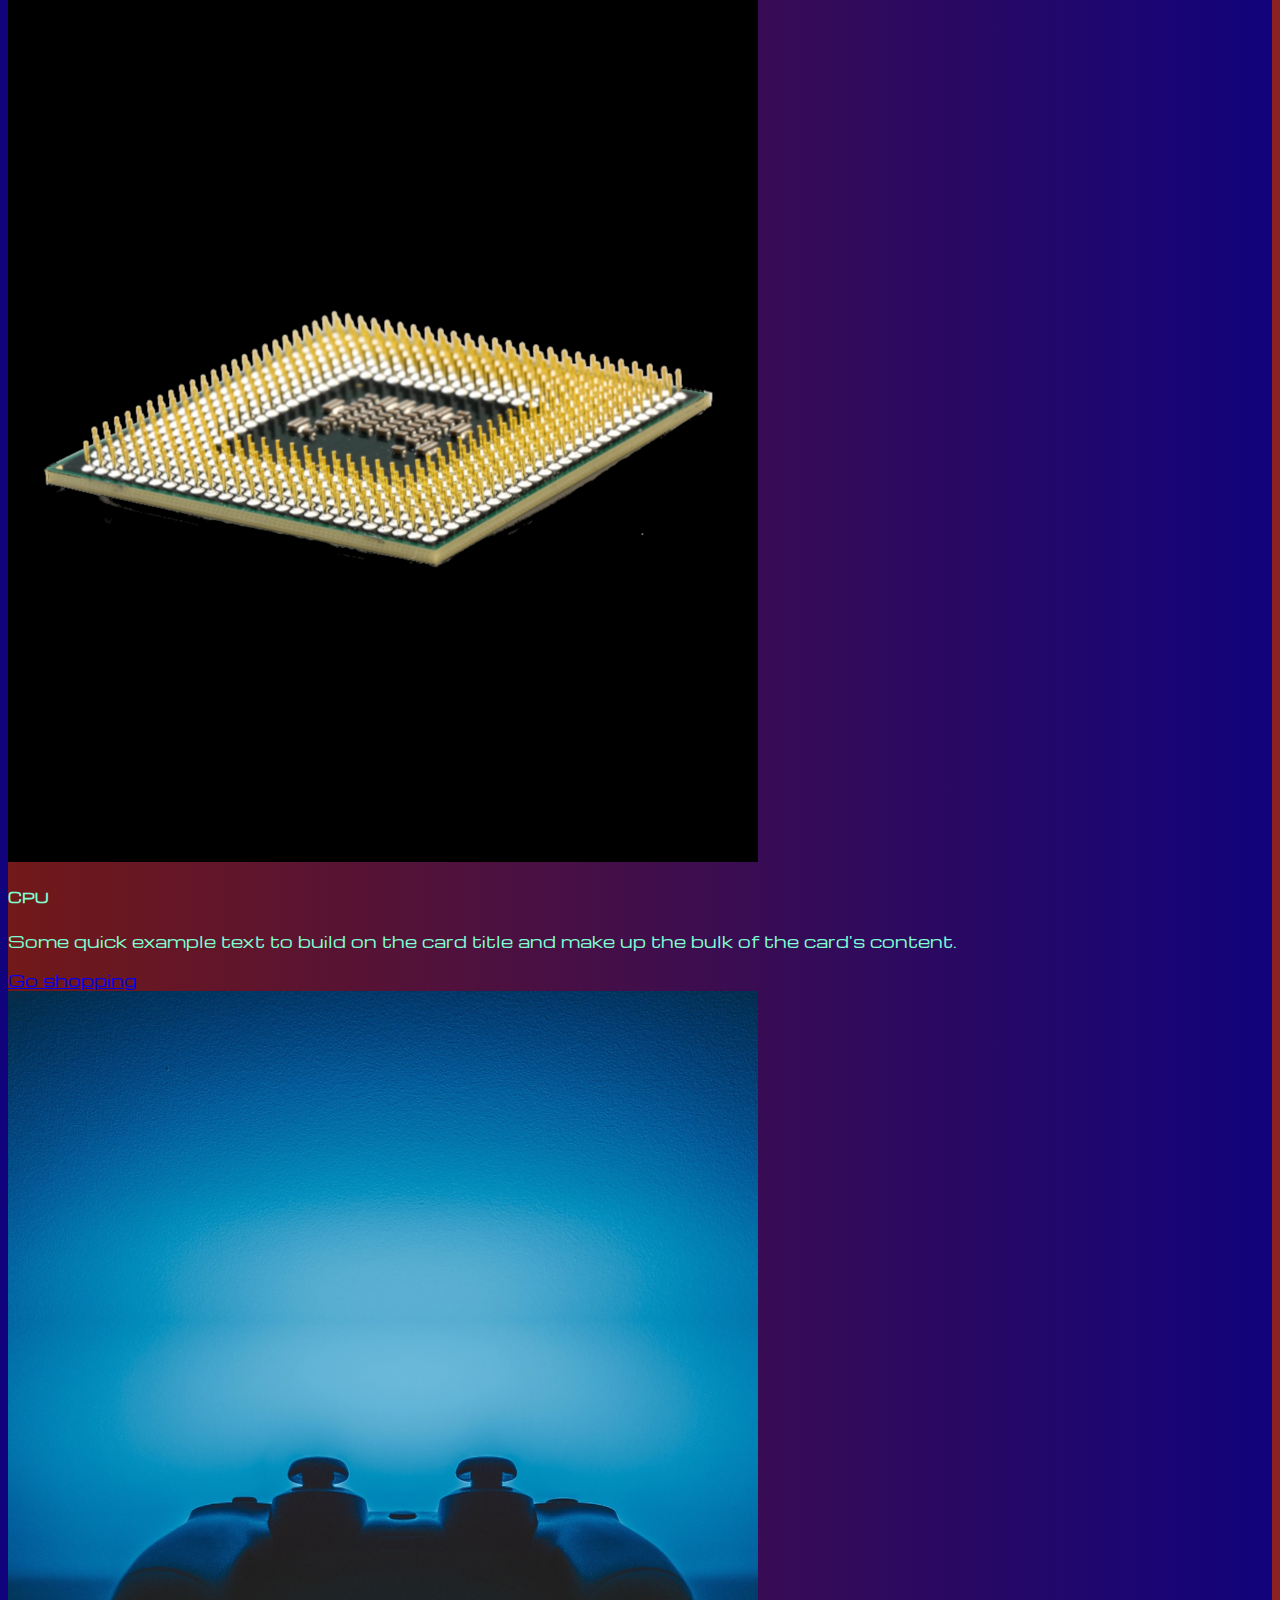
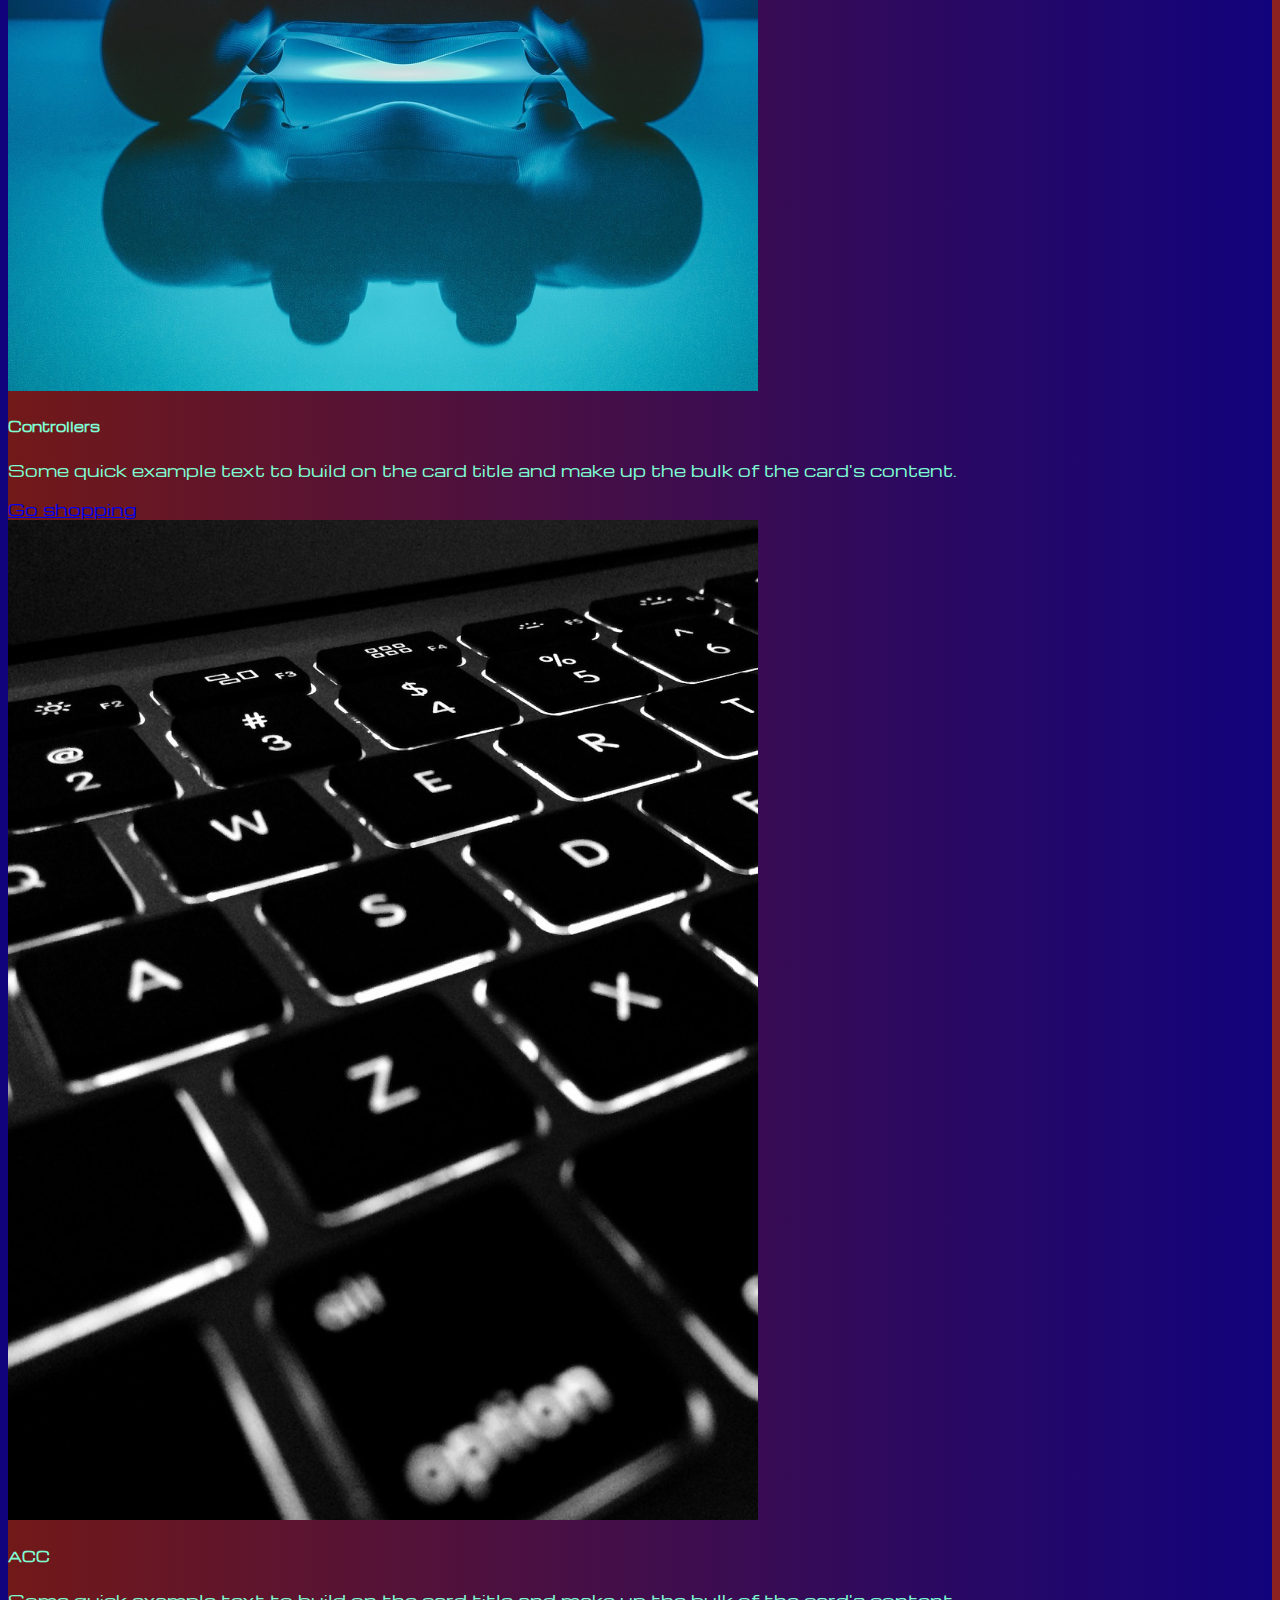
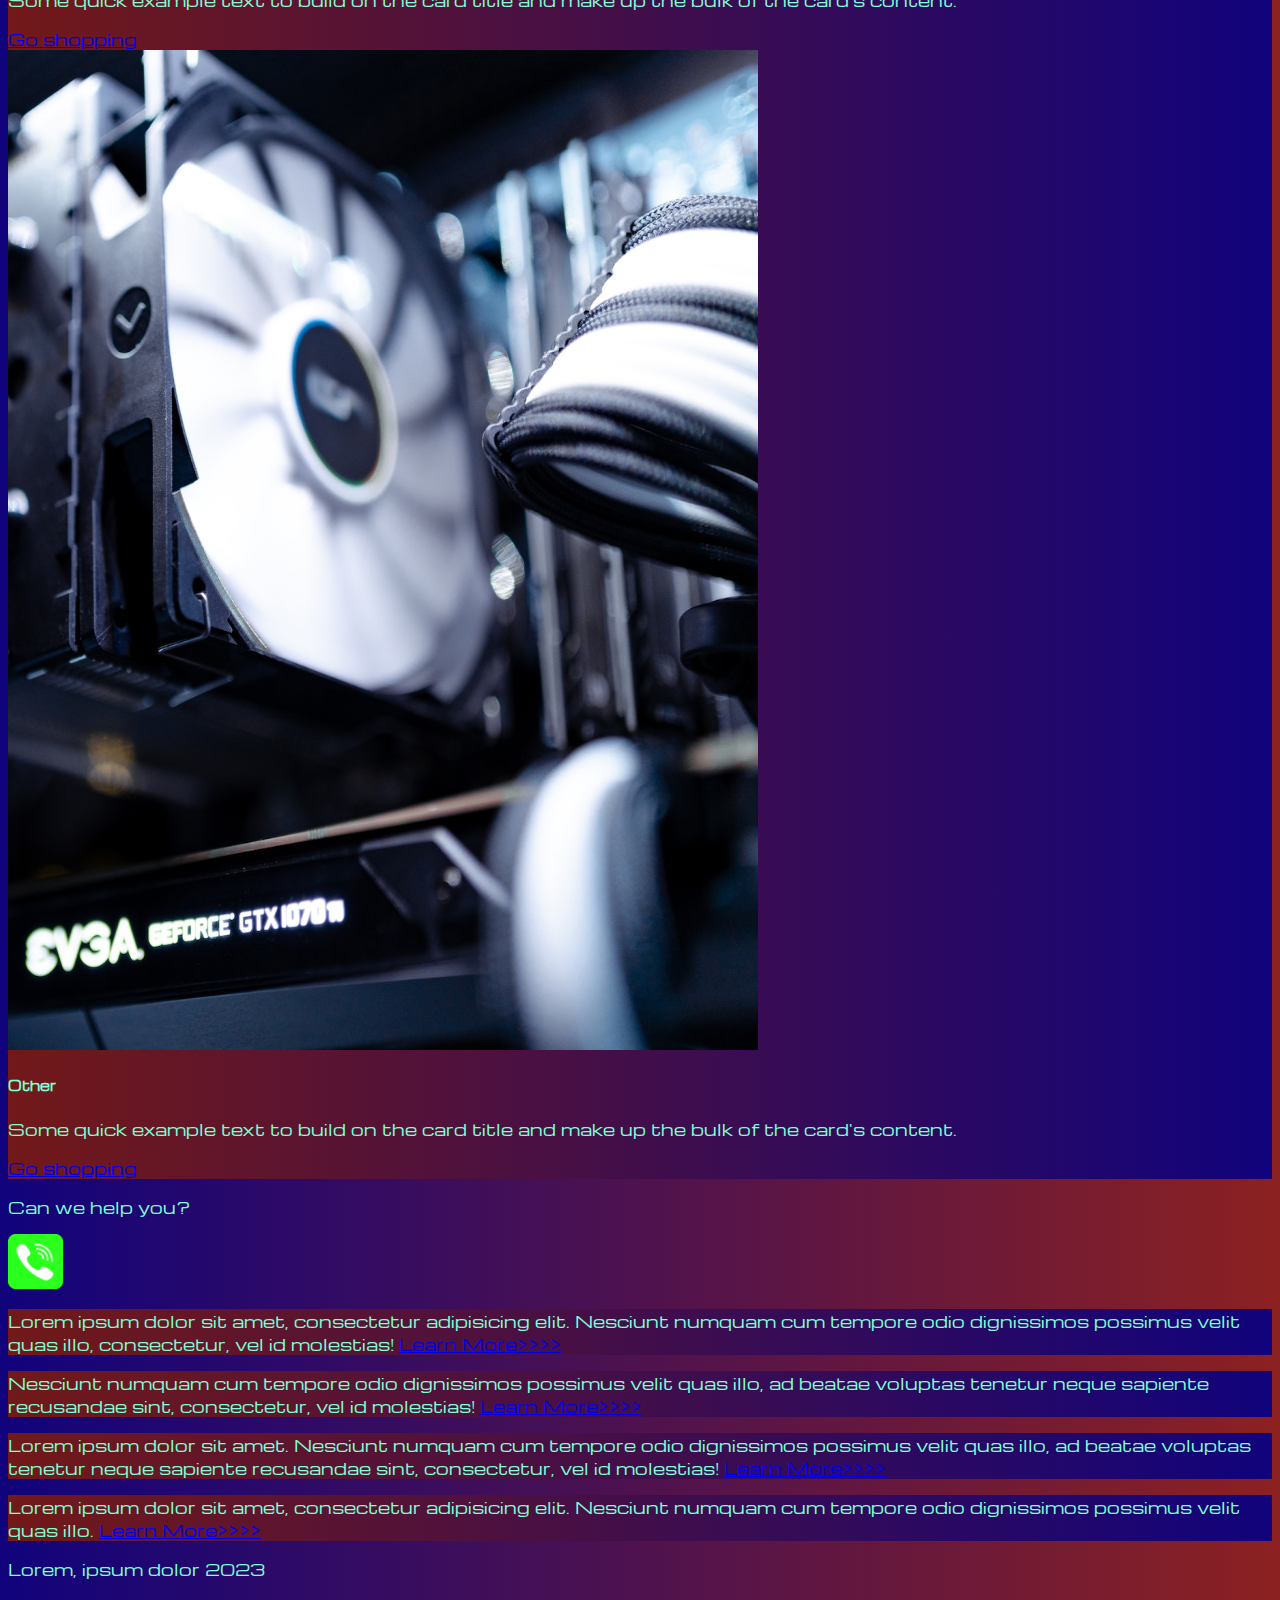
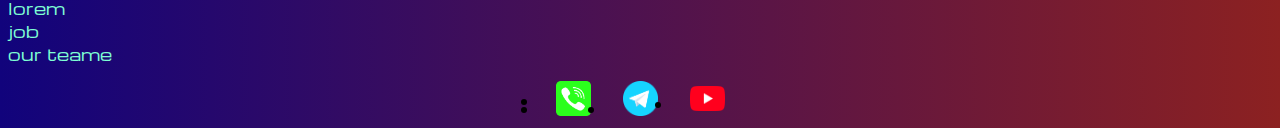
<file: pricing.html>
<!DOCTYPE html>
<html lang="en">

<head>
  <html charset="UTF-8">
  <meta name="viewport" content="width=device-width, initial-scale=1.0">
  <link href="https://cdn.jsdelivr.net/npm/bootstrap@5.3.2/dist/css/bootstrap.min.css" rel="stylesheet"
    integrity="sha384-T3c6CoIi6uLrA9TneNEoa7RxnatzjcDSCmG1MXxSR1GAsXEV/Dwwykc2MPK8M2HN" crossorigin="anonymous">
  <link rel="stylesheet" href="sours/styles/mycss.css">
  <link rel="apple-touch-icon" sizes="180x180" href="sours/files/favicon_io/apple-touch-icon.png">
  <link rel="icon" type="image/png" sizes="32x32" href="sours/files/favicon_io/favicon-32x32.png">
  <link rel="icon" type="image/png" sizes="16x16" href="sours/files/favicon_io/favicon-16x16.png">
  <link rel="manifest" href="sours/files/favicon_io/site.webmanifest">
  <title>Hit</title>
</head>

<body>
  <header>
    <nav class="navbar navbar-expand-lg bg-dark">
      <div class="container-fluid">
        <a class="navbar-brand" href="/"><img src="sours/files/logo.png" alt="Картнка"></a>
        </a>
        <button class="navbar-toggler" type="button" data-bs-toggle="collapse" data-bs-target="#navbarNav"
          aria-controls="navbarNav" aria-expanded="false" aria-label="Toggle navigation">
          <span class="navbar-toggler-icon"></span>
        </button>
        <div class="collapse navbar-collapse" id="navbarNav">
          <ul class="navbar-nav">
            <li class="nav-item">
              <a class="nav-link" aria-current="page" href="/">Home</a>
            </li>
            <li class="nav-item">
              <a class="nav-link" href="pricing.html">Pricing</a>
            </li>
            <li class="nav-item">
              <a class="nav-link" href="contacts.html">Contacts</a>
            </li>
          </ul>
        </div>
      </div>
    </nav>
  </header>

  <section>
    <div class="container-fluid mt-4">
      <div class="row">
        <div class="col-lg-1">

        </div>
        <div class="col-lg-8 col-md-12 mb-4">
          <div class="row">
            <div class="col-lg-4 col-md-6 mt-4">
              <div class="card">
                <img src="sours/images/laptop.png" class="card-img-top" alt="Laptop">
                <div class="card-body">
                  <h5 class="card-title">Laptops</h5>
                  <p class="card-text">Some quick example text to build on the card title and make up the bulk of the
                    card's content.</p>
                  <a href="#" class="btn btn-primary">Go shopping</a>
                </div>
              </div>
            </div>
            <div class="col-lg-4 col-md-6 mt-4">
              <div class="card">
                <img src="sours/images/gaming pc.png" class="card-img-top" alt="Gaming PC">
                <div class="card-body">
                  <h5 class="card-title">Gaming PC</h5>
                  <p class="card-text">Some quick example text to build on the card title and make up the bulk of the
                    card's content.</p>
                  <a href="#" class="btn btn-primary">Go shopping</a>
                </div>
              </div>
            </div>
            <div class="col-lg-4 col-md-6 mt-4">
              <div class="card">
                <img src="sours/images/vr.png" class="card-img-top" alt="VR">
                <div class="card-body">
                  <h5 class="card-title">VR</h5>
                  <p class="card-text">Some quick example text to build on the card title and make up the bulk of
                    the
                    card's content.</p>
                  <a href="#" class="btn btn-primary">Go shopping</a>
                </div>
              </div>
            </div>
            <div class="col-lg-4 col-md-6 mt-4">
              <div class="card">
                <img src="sours/images/gpu.png" class="card-img-top" alt="VR">
                <div class="card-body">
                  <h5 class="card-title">GPU</h5>
                  <p class="card-text">Some quick example text to build on the card title and make up the bulk of
                    the
                    card's content.</p>
                  <a href="#" class="btn btn-primary">Go shopping</a>
                </div>
              </div>
            </div>
            <div class="col-lg-4 col-md-6 mt-4">
              <div class="card">
                <img src="sours/images/cpu.png" class="card-img-top" alt="VR">
                <div class="card-body">
                  <h5 class="card-title">CPU</h5>
                  <p class="card-text">Some quick example text to build on the card title and make up the bulk of
                    the
                    card's content.</p>
                  <a href="#" class="btn btn-primary">Go shopping</a>
                </div>
              </div>
            </div>
            <div class="col-lg-4 col-md-6 mt-4">
              <div class="card">
                <img src="sours/images/controller.png" class="card-img-top" alt="VR">
                <div class="card-body">
                  <h5 class="card-title">Controllers</h5>
                  <p class="card-text">Some quick example text to build on the card title and make up the bulk of
                    the
                    card's content.</p>
                  <a href="#" class="btn btn-primary">Go shopping</a>
                </div>
              </div>
            </div>
            <div class="col-lg-4 col-md-6 mt-4">
              <div class="card">
                <img src="sours/images/acc.png" class="card-img-top" alt="VR">
                <div class="card-body">
                  <h5 class="card-title">ACC</h5>
                  <p class="card-text">Some quick example text to build on the card title and make up the bulk of
                    the
                    card's content.</p>
                  <a href="#" class="btn btn-primary">Go shopping</a>
                </div>
              </div>
            </div>
            <div class="col-lg-4 col-md-6 mt-4">
              <div class="card">
                <img src="sours/images/other.png" class="card-img-top" alt="VR">
                <div class="card-body">
                  <h5 class="card-title">Other</h5>
                  <p class="card-text">Some quick example text to build on the card title and make up the bulk of
                    the
                    card's content.</p>
                  <a href="#" class="btn btn-primary">Go shopping</a>
                </div>
              </div>
            </div>
          </div>
          <div class="col-lg-12 col-md-12 text-center mt-4">
            <p>Can we help you?</p>
          </div>
          <div class="col-lg-12 col-md-12 text-center">
            <img class="call-anim" style="width: 55px;" src="sours/images/phone.png" alt="...">
          </div>
        </div>
        <div class="col-lg-3 col-md-12">
          <div class="row px-2">
            <div class="col-lg-12 sidebar my-4">
              <p>Lorem ipsum dolor sit amet, consectetur adipisicing elit. Nesciunt numquam cum tempore odio dignissimos
                possimus velit quas illo, consectetur, vel id
                molestias! <a href="#">Learn More>>>></a> </p>
            </div>
            <div class="col-lg-12 sidebar my-4">
              <p>Nesciunt numquam cum tempore odio dignissimos
                possimus velit quas illo, ad beatae voluptas tenetur neque sapiente recusandae sint, consectetur, vel id
                molestias! <a href="#">Learn More>>>></a> </p>
            </div>
            <div class="col-lg-12 sidebar my-4">
              <p>Lorem ipsum dolor sit amet. Nesciunt numquam cum tempore odio dignissimos
                possimus velit quas illo, ad beatae voluptas tenetur neque sapiente recusandae sint, consectetur, vel id
                molestias! <a href="#">Learn More>>>></a> </p>
            </div>
            <div class="col-lg-12 sidebar my-4">
              <p>Lorem ipsum dolor sit amet, consectetur adipisicing elit. Nesciunt numquam cum tempore odio dignissimos
                possimus velit quas illo. <a href="#">Learn More>>>></a></p>
            </div>
          </div>
        </div>
      </div>
    </div>
  </section>

  <footer class="bg-dark mt-4">
    <div class="container-fluid">
      <div class="row">
        <div class="col-lg-4 col-md-12 footer-text text-center">
          <p>Lorem, ipsum dolor 2023</p>
        </div>
        <div class="col-lg-4 col-md-12 footer-text text-center">
          <p>lorem <br> job <br> our teame</p>
        </div>
        <footer class="col-lg-4 col-md-12 media-links">
          <li class="footer-item">
            <li href="https://www.whatsapp.com/?lang=ru_RU" target="_blank">
              <img style="width: 35px; margin-inline: 1em;" src="sours/images/phone.png" alt="...">
            </a>
          </li>
          <li class="footer-item">
            <a href="https://web.telegram.org/" target="_blank">
              <img style="width: 35px; margin-inline: 1em;" src="sours/images/tg.png" alt="...">
            </a>
          </a>
          <li class="footer-item">
            <a href="https://youtube.com/" target="_blank">
              <img style="width: 35px; margin-inline: 1em;" src="sours/images/yt.png" alt="...">
            </img>
          </a>

        </div>
      </div>
    </div>
  </footer>





  <script src="https://cdn.jsdelivr.net/npm/bootstrap@5.3.2/dist/js/bootstrap.bundle.min.js"
    integrity="sha384-C6RzsynM9kWDrMNeT87bh95OGNyZPhcTNXj1NW7RuBCsyN/o0jlpcV8Qyq46cDfL"
    crossorigin="anonymous"></script>
</body>

</div>
</file>
<file: sours/styles/mycss.css>
@import url('https://fonts.googleapis.com/css?family=Michroma&display=swap');

body {
    font-family: Michroma, serif;
    background: linear-gradient(90deg, #11037c 0%, #8c2121 100%);
}

p {
color: aquamarine;
}

.nav-link {
    color: rgb(190, 190, 190);

}

.navbar-nav .nav-link.active,
.btn-outline-primary {
    background: linear-gradient(270deg, #11037c 0%, #721919 100%);
    


}

.navbar-brand img {
    width: 40px;

}

.navbar-toggler {
    background-color: rgb(190, 190, 190);
}

.sidebar {
    color: aquamarine;
    background: linear-gradient(270deg, #11037c 0%, #721919 100%);
}

.card{
    background: linear-gradient(270deg, #11037c 0%, #721919 100%);
    color: aquamarine;
}

.slide-text,
.footer-text{
    color: aquamarine;
    margin: auto auto;
}

.media-links{
    display: flex;
    justify-content: center;
    align-items: center;

}

.call-anim{
    animation: myAnim 2s ease 0s infinite normal forwards;
}

@keyframes myAnim {
	0%,
	100% {
		transform: rotate(0deg);
		transform-origin: 50% 0;
	}

	10% {
		transform: rotate(2deg);
	}

	20%,
	40%,
	60% {
		transform: rotate(-4deg);
	}

	30%,
	50%,
	70% {
		transform: rotate(4deg);
	}

	80% {
		transform: rotate(-2deg);
	}

	90% {
		transform: rotate(2deg);
	}
}

@media(max-width: 755px){
    .carousel-indicators{
        display: none;
    } 
}

@media(max-width: 800px){
    .media-links{
        padding-bottom: 1em;
    }
}
</file>
<file: sours/styles/bgvideo.css>
.bgvideo{
    height: 70vh;
    width: 100%;
    position: relative;
    display: flex;
    justify-content: center;
    align-items: center;
}


.bgvideo video{
    height: 70vh;
    width: 100%;
    position: absolute;
    top: 0;
    left: 0;
    object-fit: cover;
    z-index: 1;

}


.effect{
    height: 70vh;
    width: 100%;
    position: absolute;
    top: 0;
    left: 0;
    object-fit: cover;
    z-index: 2;
    background-color: rgba(0, 0, 0, 0.767);

}
.video-text{
    color: aquamarine;
    z-index: 2;
}
</file>
